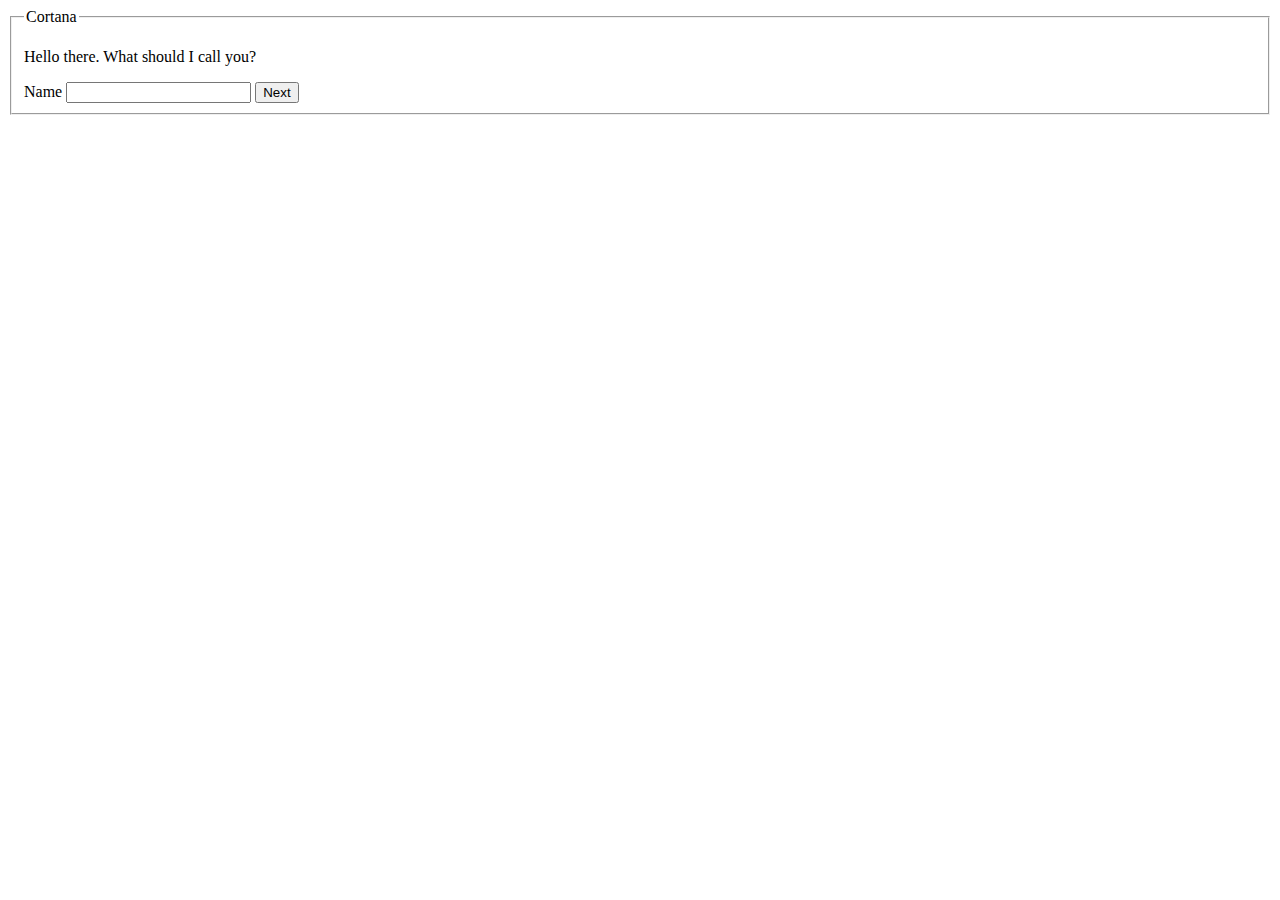
<file: CIT360WEB/web/index.html>
<!DOCTYPE html>
<!--
To change this license header, choose License Headers in Project Properties.
To change this template file, choose Tools | Templates
and open the template in the editor.
-->
<html>
    <head>
        <title>Hello</title>
        <meta charset="UTF-8">
        <meta name="viewport" content="width=device-width, initial-scale=1.0">
    </head>
    <body>
  
		<form method="post" action="/CIT360WEB/cortana">
                    <fieldset>
                        <legend>Cortana</legend>
                        <p>Hello there. What should I call you?</p>
                        Name <input type="text" name="q" />
			<input type="submit" value="Next" />
                    </fieldset>
		</form>
    </body>
</html>
</file>
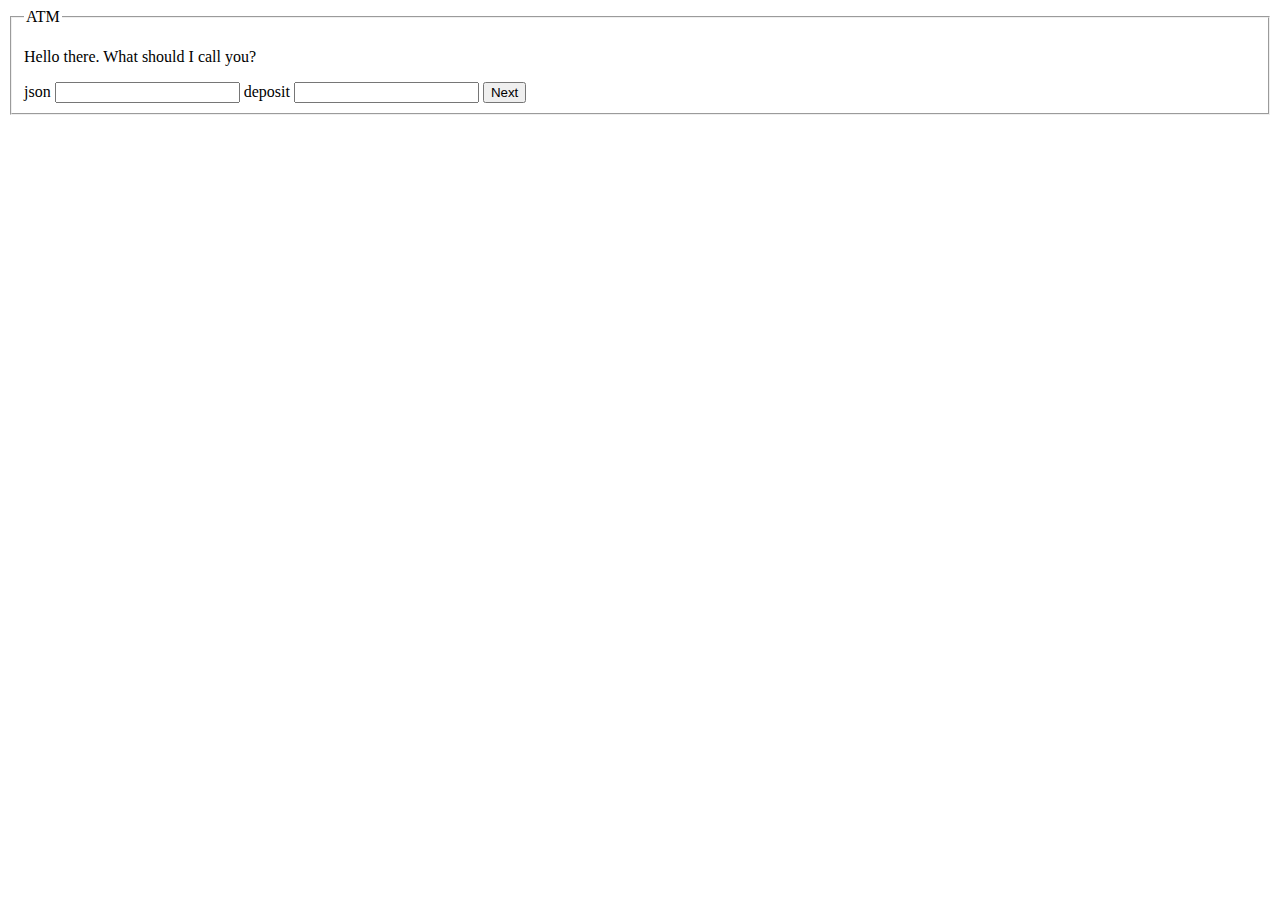
<file: CIT360WEB/web/atm.html>
<!DOCTYPE html>
<!--
To change this license header, choose License Headers in Project Properties.
To change this template file, choose Tools | Templates
and open the template in the editor.
-->
<html>
    <head>
        <title>Hello</title>
        <meta charset="UTF-8">
        <meta name="viewport" content="width=device-width, initial-scale=1.0">
    </head>
    <body>
  
		<form method="post" action="/CIT360WEB/atmbalance">
                    <fieldset>
                        <legend>ATM</legend>
                        <p>Hello there. What should I call you?</p>
                        json <input type="text" name="q" />
                        deposit <input type="text" name="a" />
			<input type="submit" value="Next" />
                    </fieldset>
		</form>
    </body>
</html>
</file>
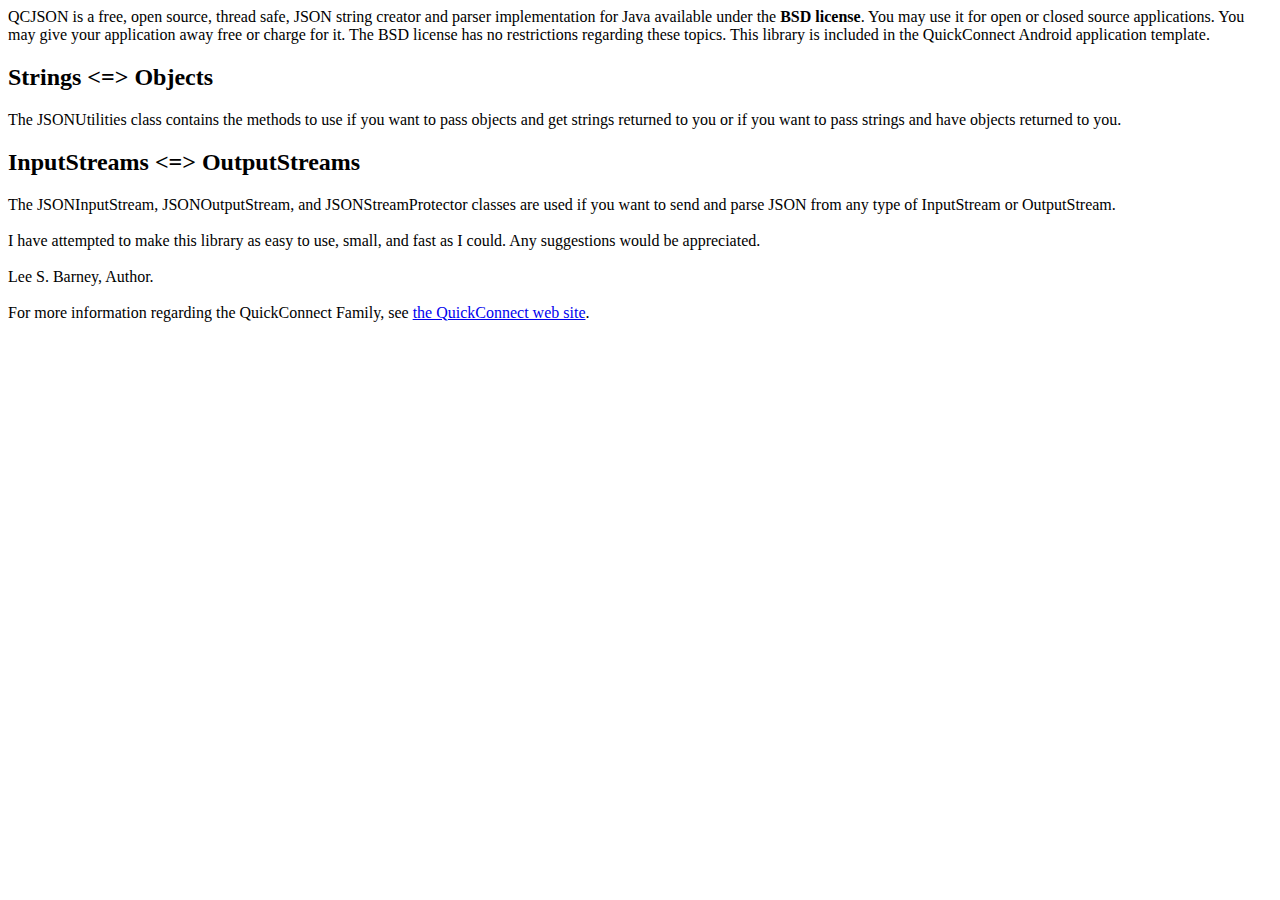
<file: Examples/src/org/quickconnectfamily/json/package.html>
<html><head></head><body>
QCJSON is a free, open source, thread safe, JSON string creator and parser implementation for Java available under the <b>BSD license</b>.  You may use it for open or closed source applications.  You may 
give your application away free or charge for it.  The BSD license has no restrictions regarding these topics.  This library is included in the QuickConnect Android application template.
<br/><h2>Strings <=> Objects</h2>
The JSONUtilities class contains the methods to use if you want to pass objects and get strings returned to you 
or if you want to pass strings and have objects returned to you.
<br/>
<h2>InputStreams <=> OutputStreams</h2>
The JSONInputStream, JSONOutputStream, and JSONStreamProtector classes are used if you want to send and parse JSON from 
any type of InputStream or OutputStream.
<br/><br/>
I have attempted to make this library as easy to use, small, and fast as I could.  Any suggestions would be appreciated.
<br></br>
Lee S. Barney, Author.
<br/><br/>
For more information regarding the QuickConnect Family, see <a href="http://www.quickconnectfamily.org" target="_top">the QuickConnect web site</a>.
</body></html>
</file>
